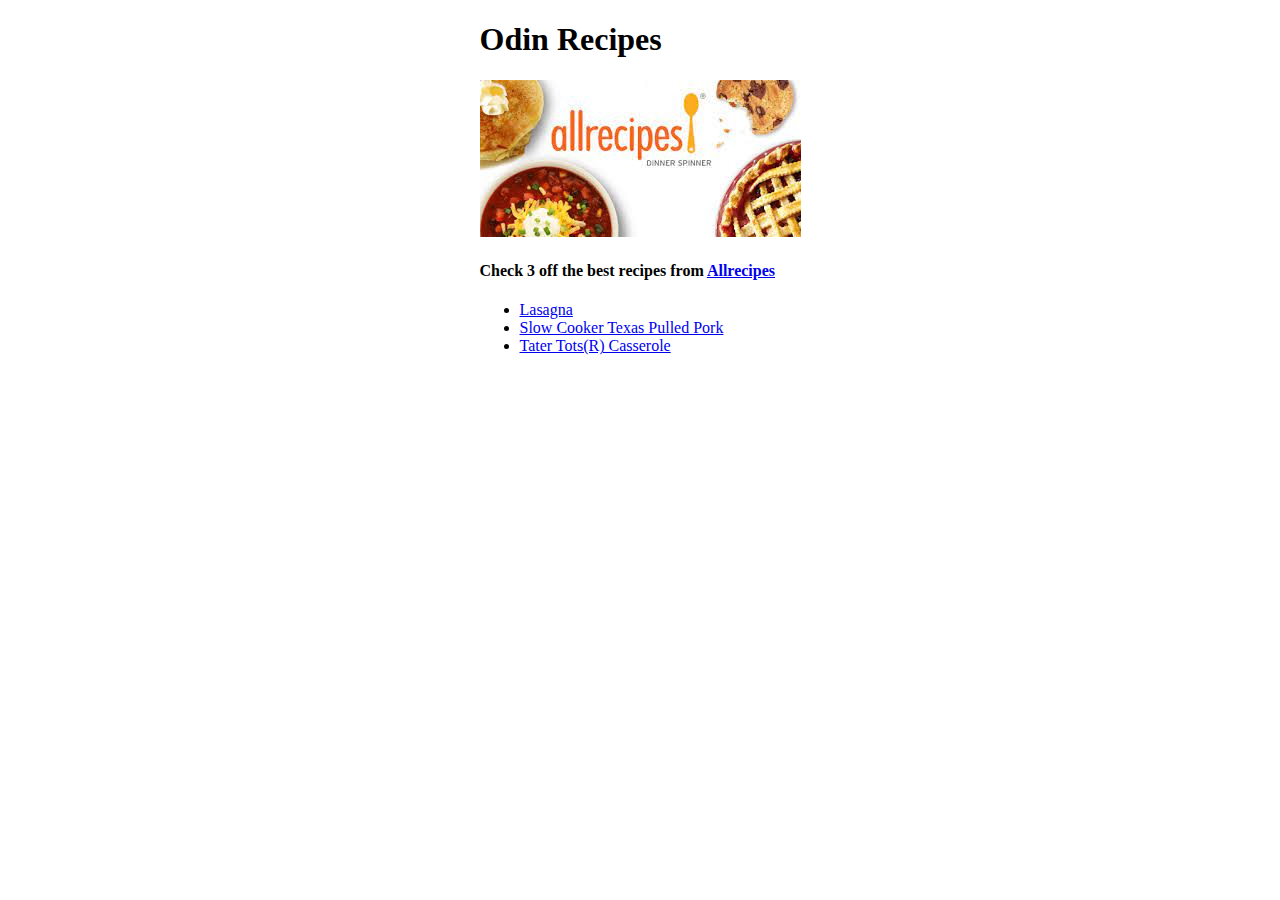
<file: index.html>
<!DOCTYPE html>
<html lang="en">
<head>
    <meta charset="UTF-8">
    <meta http-equiv="X-UA-Compatible" content="IE=edge">
    <meta name="viewport" content="width=device-width, initial-scale=1.0">
    <link rel="stylesheet" href="style.css">
    <title>Odin Recipes</title>
</head>
<body>
    <h1>Odin Recipes</h1>
    <a href="https://www.allrecipes.com/"> <img src="[data-uri]" alt="Allrecipes">
    </a>
    <h4>Check 3 off the best recipes from <a href="https://www.allrecipes.com/">Allrecipes</a></h4>
    <ul>
       <li> <a href="/odin-recips/lasagna.html">Lasagna</a></li>
       <li><a href="/odin-recips/Slow Cooker Texas Pulled Pork.html">Slow Cooker Texas Pulled Pork</a></li>
        <li><a href="/odin-recips/Tater Tots(R) Casserole.html">Tater Tots(R) Casserole</a></li>
    </ul>
</body>
</html>
</file>
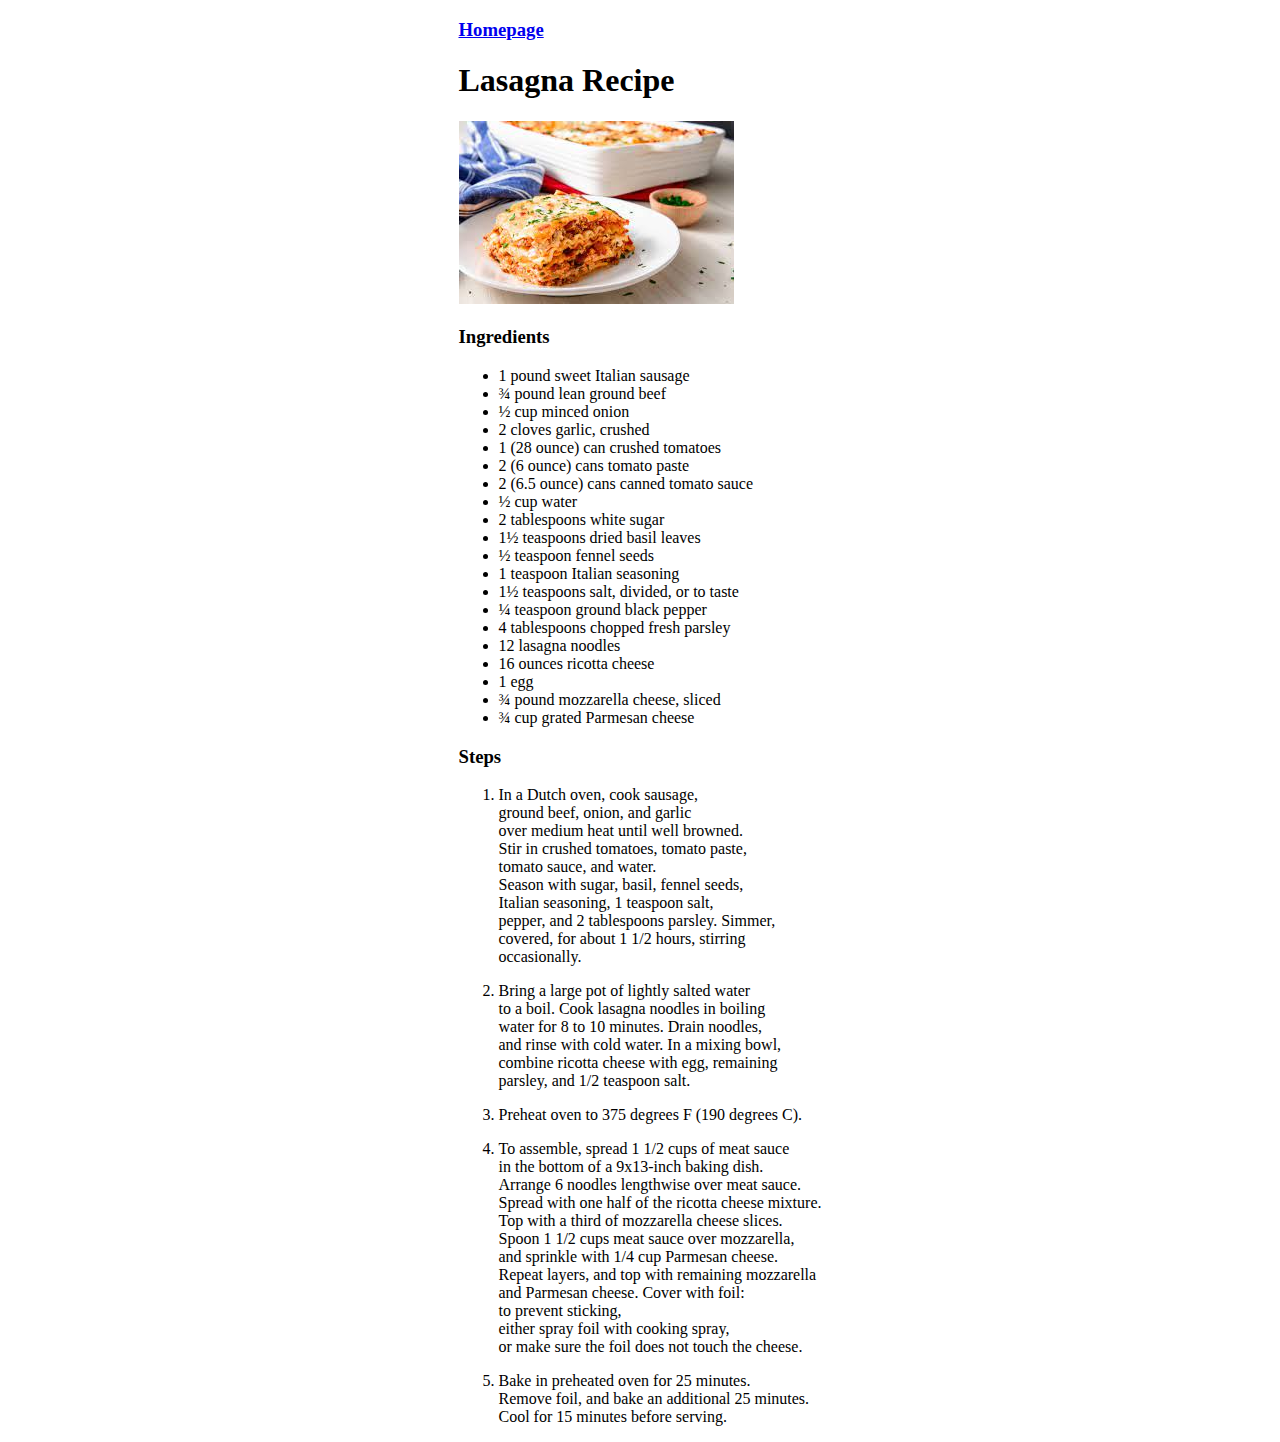
<file: lasagna.html>
<!DOCTYPE html>
<html lang="en">
<head>
    <meta charset="UTF-8">
    <meta http-equiv="X-UA-Compatible" content="IE=edge">
    <meta name="viewport" content="width=device-width, initial-scale=1.0">
    <link rel="stylesheet" href="style.css">
    <title>Lasagna</title>
</head>
<body >
    <h3><a href="index.html">Homepage</a></h3>
    <h1>Lasagna Recipe</h1>
    <img src="[data-uri]" alt="Finished Lasagna">
   <h3>Ingredients</h3>
    <ul>
        <li>1 pound sweet Italian sausage</li>
        <li>¾ pound lean ground beef</li>
        <li>½ cup minced onion</li>
        <li> 2 cloves garlic, crushed</li>
        <li>1 (28 ounce) can crushed tomatoes</li>
        <li>2 (6 ounce) cans tomato paste</li>
        <li>2 (6.5 ounce) cans canned tomato sauce</li>
        <li>½ cup water</li>
        <li>2 tablespoons white sugar</li>
        <li>1½ teaspoons dried basil leaves</li>
        <li>½ teaspoon fennel seeds</li>
        <li>1 teaspoon Italian seasoning</li>
        <li>1½ teaspoons salt, divided, or to taste</li>
        <li>¼ teaspoon ground black pepper</li>
        <li>4 tablespoons chopped fresh parsley</li>
        <li>12 lasagna noodles</li>
        <li>16 ounces ricotta cheese</li>
        <li>1 egg</li>
        <li>¾ pound mozzarella cheese, sliced</li>
        <li>¾ cup grated Parmesan cheese</li>
    </ul>
    <h3>Steps</h3>
    <ol>
        <li>
            <p>  In a Dutch oven, cook sausage,<br>
                 ground beef,  onion, and garlic<br> 
                 over medium heat until well browned.<br> 
                 Stir in crushed tomatoes, tomato paste,<br>
                 tomato sauce, and water. <br>
                 Season with sugar, basil, fennel seeds, <br>
                 Italian seasoning,  1 teaspoon salt, <br>
                 pepper, and 2 tablespoons parsley. Simmer, <br>
                 covered, for about 1 1/2 hours, stirring <br> occasionally.
            </p>
        </li>
        <li>
            <p>
             Bring a large pot of lightly salted water <br>
             to a boil. Cook lasagna noodles in boiling <br>
             water for 8 to 10 minutes. Drain noodles,<br>
             and rinse with cold water. In a mixing bowl,<br>
             combine ricotta cheese with egg, remaining <br>
             parsley, and 1/2 teaspoon salt.
            </p>
        </li>
        <li>
            <p>
                Preheat oven to 375 degrees F (190 degrees C).
            </p>
        </li>
        <li>
            <p>
             To assemble, spread 1 1/2 cups of meat sauce <br>
             in the bottom of a 9x13-inch baking dish. <br>
             Arrange 6 noodles lengthwise over meat sauce. <br>
             Spread with one half of the ricotta cheese mixture. <br>
             Top with a third of mozzarella cheese slices. <br>
             Spoon 1 1/2 cups meat sauce over mozzarella, <br>
             and sprinkle with 1/4 cup Parmesan cheese. <br>
             Repeat layers, and top with remaining mozzarella <br>
             and Parmesan cheese. Cover with foil: <br>
             to prevent sticking,<br>
             either spray foil with cooking spray, <br>
             or make sure the foil does not touch the cheese.
            </p>
        </li>
        <li>
            <p>
             Bake in preheated oven for 25 minutes. <br>
             Remove foil, and bake an additional 25 minutes. <br>
             Cool for 15 minutes before serving.
            </p>
        </li>
    </ol>
</body>
</html>
</file>
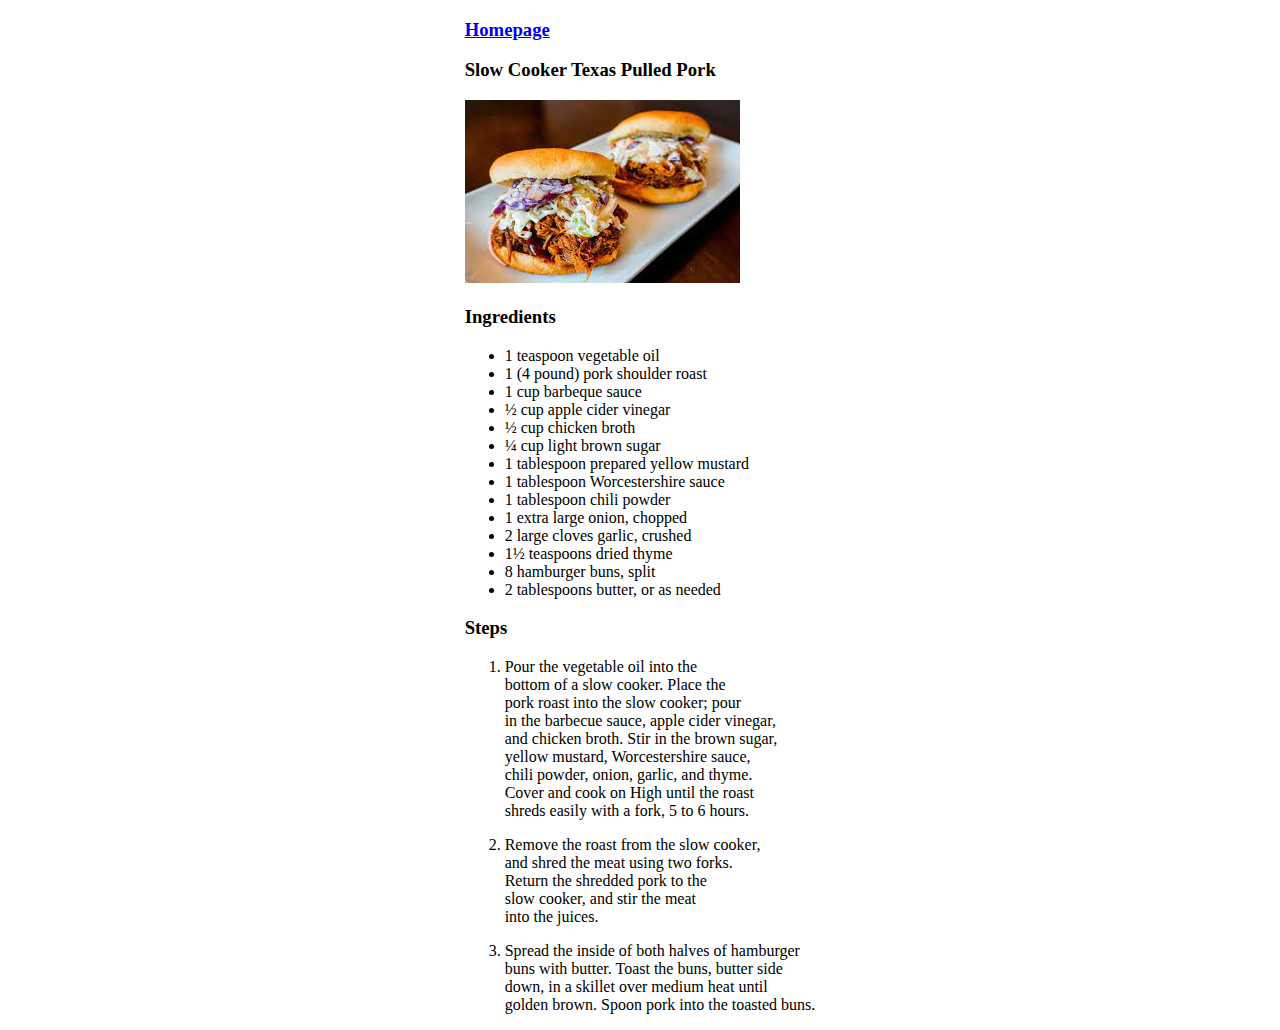
<file: Slow Cooker Texas Pulled Pork.html>
<!DOCTYPE html>
<html lang="en">
<head>
    <meta charset="UTF-8">
    <meta http-equiv="X-UA-Compatible" content="IE=edge">
    <meta name="viewport" content="width=device-width, initial-scale=1.0">
    <link rel="stylesheet" href="style.css">
    <title>Slow Cooker Texas Pulled Pork</title>
</head>
<body>
    <h3><a href="index.html">Homepage</a></h3>
    <h3>Slow Cooker Texas Pulled Pork</h3>
    <img src="[data-uri]" alt="Hamburguer Photo">
    <h3>Ingredients</h3>
    <ul>
        <li>1 teaspoon vegetable oil</li>
        <li>1 (4 pound) pork shoulder roast</li>
        <li>1 cup barbeque sauce</li>
        <li>½ cup apple cider vinegar</li>
        <li>½ cup chicken broth</li>
        <li>¼ cup light brown sugar</li>
        <li>1 tablespoon prepared yellow mustard</li>
        <li>1 tablespoon Worcestershire sauce</li>
        <li>1 tablespoon chili powder</li>
        <li>1 extra large onion, chopped</li>
        <li>2 large cloves garlic, crushed</li>
        <li>1½ teaspoons dried thyme</li>
        <li>8 hamburger buns, split</li>
        <li>2 tablespoons butter, or as needed</li>
    </ul>
    <h3>Steps</h3>
    <ol>
        <li>
            <p>Pour the vegetable oil into the <br>
            bottom of a slow cooker. Place the <br>
            pork roast into the slow cooker; pour <br>
            in the barbecue sauce, apple cider vinegar, <br>
            and chicken broth. Stir in the brown sugar, <br>
            yellow mustard, Worcestershire sauce, <br>
            chili powder, onion, garlic, and thyme. <br>
            Cover and cook on High until the roast <br>
            shreds easily with a fork, 5 to 6 hours. </p>
            
        </li>

        <li>
            <p>Remove the roast from the slow cooker, <br>
            and shred the meat using two forks. <br>
            Return the shredded pork to the <br>
            slow cooker, and stir the meat <br>
            into the juices.</p>
            
        </li>
        <li>
            <p>
                Spread the inside of both halves of hamburger <br>
                buns with butter. Toast the buns, butter side <br>
                down, in a skillet over medium heat until <br>
                golden brown. Spoon pork into the toasted buns.
            </p>
        </li>
    </ol>
</body>
</html>
</file>
<file: style.css>
html{
    width: fit-content;
    margin: 0 auto;
}
</file>
